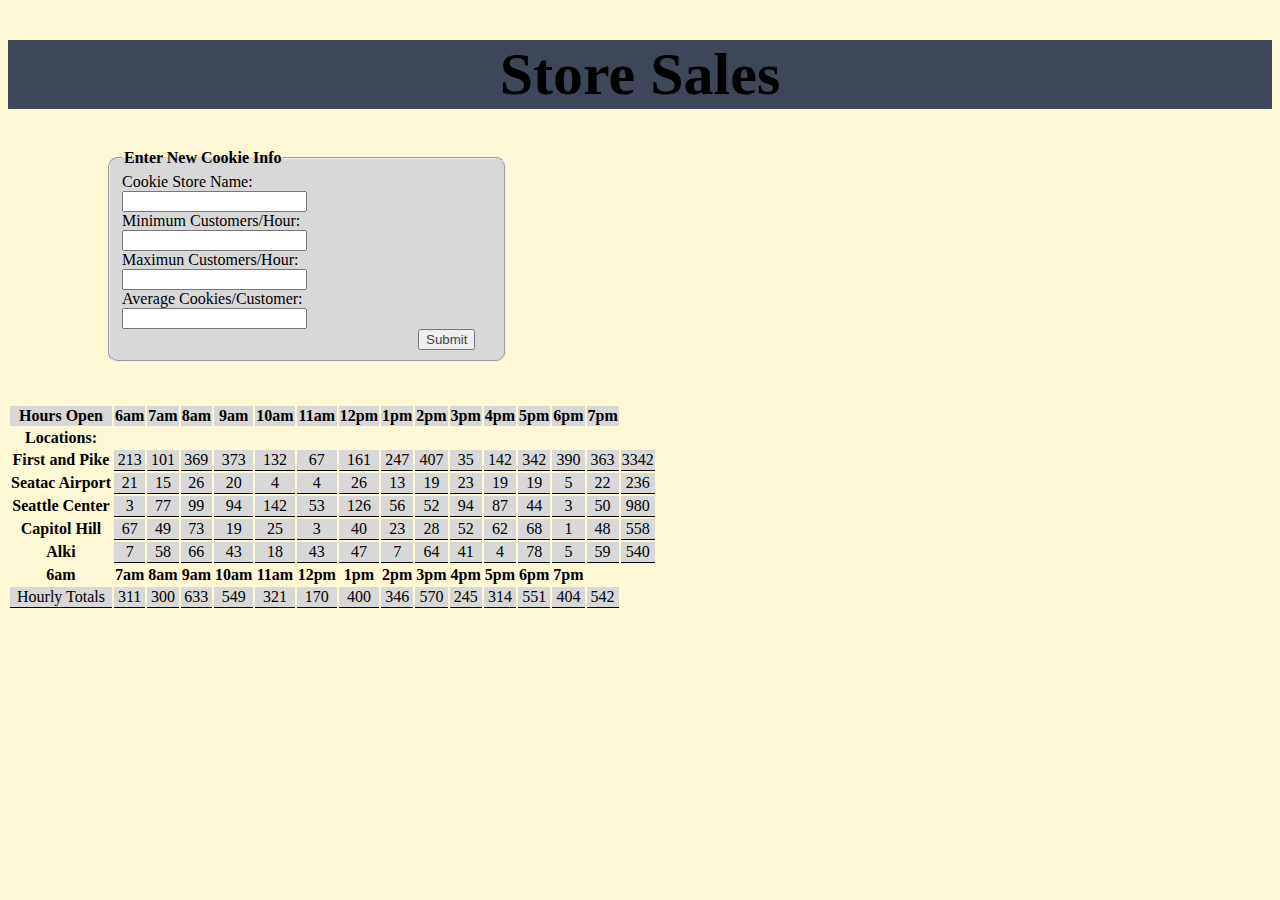
<file: sales.html>
<!DOCTYPE html>
<html>
  <head>
    <meta charset="utf-8">
    <title>Salmon Cookies</title>
    <link rel="stylesheet" href="style.css">
  </head>

  <header class = "salestop">
    <h1>Store Sales</h1>
  </header>

  <body>

    <div class = "form">
      <form id = "new-store-form">
        <fieldset>
          <legend><b>Enter New Cookie Info</b></legend>
          <label for="cookieStoreName">Cookie Store Name:</label>
          <input type="text" name="cookieStoreName">
          <label for="minCustomers">Minimum Customers/Hour:</label>
          <input type="text" name="minCustomers">
          <label for="maxCustomers">Maximun Customers/Hour:</label>
          <input type="text" name="maxCustomers">
          <label for="avgCookies">Average Cookies/Customer:</label>
          <input type="text" name="avgCookies">
          <button type="submit">Submit</button>
        </fieldset>
      </form>
    </div>

    <script src="app.js" type="text/javascript"></script>
  </body>
</html>
</file>
<file: style.css>
body {
  background-color: #FFF8D4;
}
header {
  background-image: url(https://raw.githubusercontent.com/codefellows/seattle-201d19/master/class-06-dom-objects-domain_modeling/assets/salmon.png);
  background-position: center;
  background-repeat: no-repeat;
}
h1 {
  color: black;
  /*background-color: #ED6964;*/
  length: 100%;
}
.times p {
  margin-left: 25px;
  font-size: 20px;
}
img {
  margin-right: 25px;
  /*height: 15px;*/
  width: 240px;
}
  .top {
    color: white;
    /*background-color: #3D4757;*/
    text-align: center;
    border:0px;
    font-size: 40px;
    /*margin-right: 100px;
    margin-left: 100px;*/
}
  .salestop {
    color: white;
    background-color: #3D4757;
    text-align:center;
    font-size: 30px;
  }
  #title {
    font-style: italic;
    font-size: 25px;
    border: 0px;
    padding: 0px;
  }
  .form {
    background-color: ;

  }
nav li {
  display: inline-block;
  text-align: center;
  margin: 25px;
  font-size: 20px;
  padding-left: 20px;
  padding-right: 20px;
  length: 100%;
}
nav ul {
  text-align: center;
  margin-left: 100px;
  margin-right: 100px;
  border: 0;
  background-color: #FAC56C;
  top: 0;
}
label, input {
  display: block;
}
#new-store-form{
  width: 500px;
}
button {
    color: #444444;
    text-align: right;
    margin-left: 80%;
  }
fieldset {
    border-radius: 10px;
    margin-bottom: 40px;
    margin-left: 100px;
    background-color: #D8D8D8;
}
td {
  border-bottom: 1px solid black;
  border-spacing: 10px;
  text-align: center;
  background-color: #D8D8D8;
  }
thead {
  border-bottom: 2px solid black;
  background-color: #D8D8D8;
}
.aboutus{
  background-color: #3D4757;
}
.aboutus h3{
  text-align: center;
}
</file>
